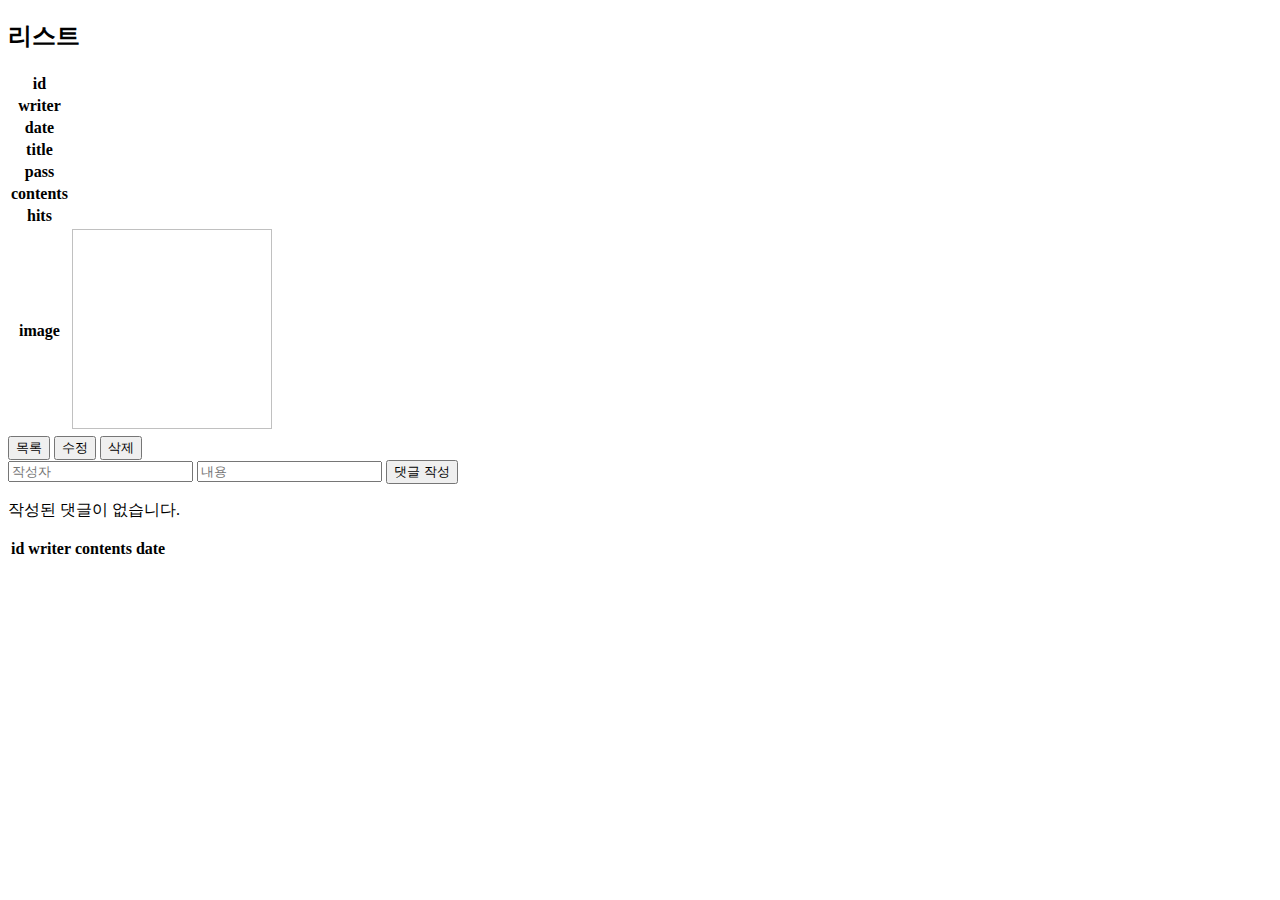
<file: src/main/resources/templates/boardPages/boardDetail.html>
<!DOCTYPE html>
<html lang="en" xmlns:th="http://www.thymeleaf.org">
<head>
    <th:block th:replace="component/config :: config"></th:block>
</head>
<body>
<div th:replace="component/header :: header"></div>
<div th:replace="component/nav :: nav"></div>
<h2>리스트</h2>
<table>
    <tr>
        <th>id</th>
        <td th:text="${board.id}"></td>
    </tr>
    <tr>
        <th>writer</th>
        <td th:text="${board.boardWriter}"></td>
    </tr>
    <tr>
        <th>date</th>
        <td th:text="${board.createdAt}"></td>
    </tr>
    <tr>
        <th>title</th>
        <td th:text="${board.boardTitle}"></td>
    </tr>
    <tr>
        <th>pass</th>
        <td th:text="${board.boardPass}"></td>
    </tr>
    <tr>
        <th>contents</th>
        <td th:text="${board.boardContents}"></td>
    </tr>
    <tr>
        <th>hits</th>
        <td th:text="${board.boardHits}"></td>
    </tr>
    <tr th:if="${board.fileAttached == 1}">
        <th>image</th>
        <td th:each="fileName: ${board.storedFileName}">
            <img th:src="@{|/upload/${fileName}}" width="200" height="200" alt="">
        </td>
    </tr>
</table>
<button th:onclick="board_list()">목록</button>
<button id="board-update">수정</button>
<button id="board-delete">삭제</button>
<div id="check-area">

</div>

<div class="container" id="comment-write">
    <input type="text" id="comment-writer" placeholder="작성자">
    <input type="text" id="comment-contents" placeholder="내용">
    <button th:onclick="comment_write()">댓글 작성</button>
</div>
<div class="container" id="comment-list">
    <div th:if="${commentList == null}">
        <p>작성된 댓글이 없습니다.</p>
    </div>
    <div th:unless="${commentList == null}">
        <table class="table">
            <tr>
                <th>id</th>
                <th>writer</th>
                <th>contents</th>
                <th>date</th>
            </tr>
            <tr th:each="comment: ${commentList}">
                <td th:text="${comment.id}"></td>
                <td th:text="${comment.commentWriter}"></td>
                <td th:text="${comment.commentContents}"></td>
                <td th:text="${comment.createdAt}"></td>
            </tr>
        </table>
    </div>
</div>
<div th:replace="component/footer :: footer"></div>
</body>
<script th:inline="javascript">
    const comment_list = (commentList) => {
        console.log("댓글 목록 함수", commentList);
        const resultArea = document.querySelector("#comment-list");
        let output = "<table class='table'>\n" +
            "        <tr>\n" +
            "            <th>id</th>\n" +
            "            <th>작성자</th>\n" +
            "            <th>내용</th>\n" +
            "            <th>작성시간</th>\n" +
            "        </tr>";
        for (let i in commentList) {
            output += "\n" +
                "        <tr>\n" +
                "            <td>" + commentList[i].id + "</td>\n" +
                "            <td>" + commentList[i].commentWriter + "</td>\n" +
                "            <td>" + commentList[i].commentContents + "</td>\n" +
                "            <td>" + commentList[i].createdAt + "</td>\n" +
                "        </tr>";
        }
        output += "</table>";
        resultArea.innerHTML = output;
    }

    const comment_write = () => {
        const writer = document.querySelector("#comment-writer").value;
        const contents = document.querySelector("#comment-contents").value;
        const boardId = [[${board.id}]];

        axios({
            method: "post",
            url: "/comment/save",
            data: {
                commentWriter: writer,
                commentContents: contents,
                boardId: boardId
            }
        }).then(res => {
            console.log("res", res);
            console.log("댓글 목록", res.data);
            document.querySelector("#comment-writer").value = "";
            document.querySelector("#comment-contents").value = "";
            comment_list(res.data);
            // let output = "<table>";
            // output += "<tr>";
            // output += "<th>id</th>";
            // output += "<th>작성자</th>";
            // output += "<th>내용</th>";
            // output += "<th>작성시간</th>";
            // output += "</tr>";
            // for (let i in res) {
            //     output += "<tr>";
            //     output += "<td>" + res[i].id + "</td>";
            //     output += "<td>" + res[i].commentWriter + "</td>";
            //     output += "<td>" + res[i].commentContents + "</td>";
            //     output += "<td>" + res[i].createdAt + "</td>";
            //     output += "</tr>";
            // }
            // output += "</table>";
            // result.innerHTML = output;
            // document.getElementById("comment-write").value = "";
            // document.getElementById("comment-contents").value = "";
        }).catch(err => {
            console.log("err", err);
        });
    }

    const boardUpdate = document.getElementById("board-update");
    const boardDelete = document.getElementById("board-delete");
    let clickedButtonId = null; // 클릭된 버튼의 id를 저장할 전역 변수

    const password_check = () => {
        const checkArea = document.getElementById("check-area");

        let output = "<input type='text' name='boardPass' placeholder='비밀번호 입력'>";
        output += "<button onclick='password()'>확인</button>";
        checkArea.innerHTML = output;
    }

    const password = () => {
        const passDB = [[${board.boardPass}]];
        const id = [[${board.id}]];
        const password = document.querySelector('input[name="boardPass"]').value;

        if (password == passDB) {
            alert("확인 완료");
            if (clickedButtonId === "board-update") {
                alert("수정버튼");
                location.href = "/board/update/" + id;
            } else if (clickedButtonId === "board-delete") {
                alert("삭제버튼")
                location.href = "/board/delete/" + id;
            }
        } else {
            alert("비밀번호 확인필요");
        }
    }

    boardUpdate.addEventListener("click", () => {
        clickedButtonId = "board-update"; // 수정 버튼이 클릭됨을 저장
        password_check();
    });

    boardDelete.addEventListener("click", () => {
        clickedButtonId = "board-delete"; // 삭제 버튼이 클릭됨을 저장
        password_check();
    });

    const board_list = () => {
      location.href = "/board/";
    }
</script>
</html>
</file>
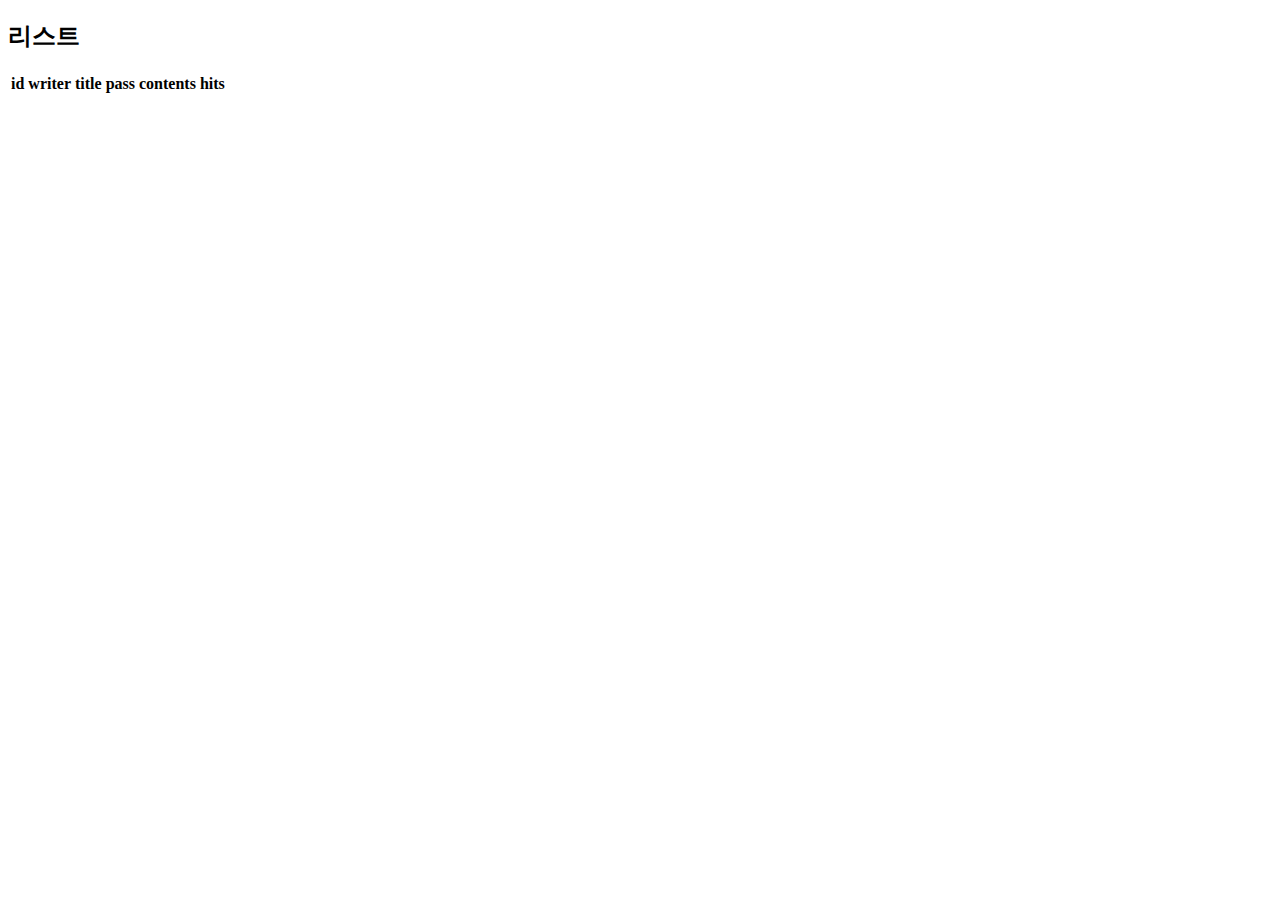
<file: src/main/resources/templates/boardPages/boardList.html>
<!DOCTYPE html>
<html lang="en" xmlns:th="http://www.thymeleaf.org">
<head>
    <th:block th:replace="component/config :: config"></th:block>
</head>
<body>
<div th:replace="component/header :: header"></div>
<div th:replace="component/nav :: nav"></div>
<h2>리스트</h2>
<table>
    <tr>
        <th>id</th>
        <th>writer</th>
        <th>title</th>
        <th>pass</th>
        <th>contents</th>
        <th>hits</th>
    </tr>
    <tr th:each="board: ${boardList}">
        <td th:text="${board.id}"></td>
        <td><a th:href="@{|/board/${board.id}|}" th:text="${board.boardWriter}"></a></td>
        <td th:text="${board.boardTitle}"></td>
        <td th:text="${board.boardPass}"></td>
        <td th:text="${board.boardContents}"></td>
        <td th:text="${board.boardHits}"></td>
    </tr>
</table>
<div th:replace="component/footer :: footer"></div>
</body>
</html>
</file>
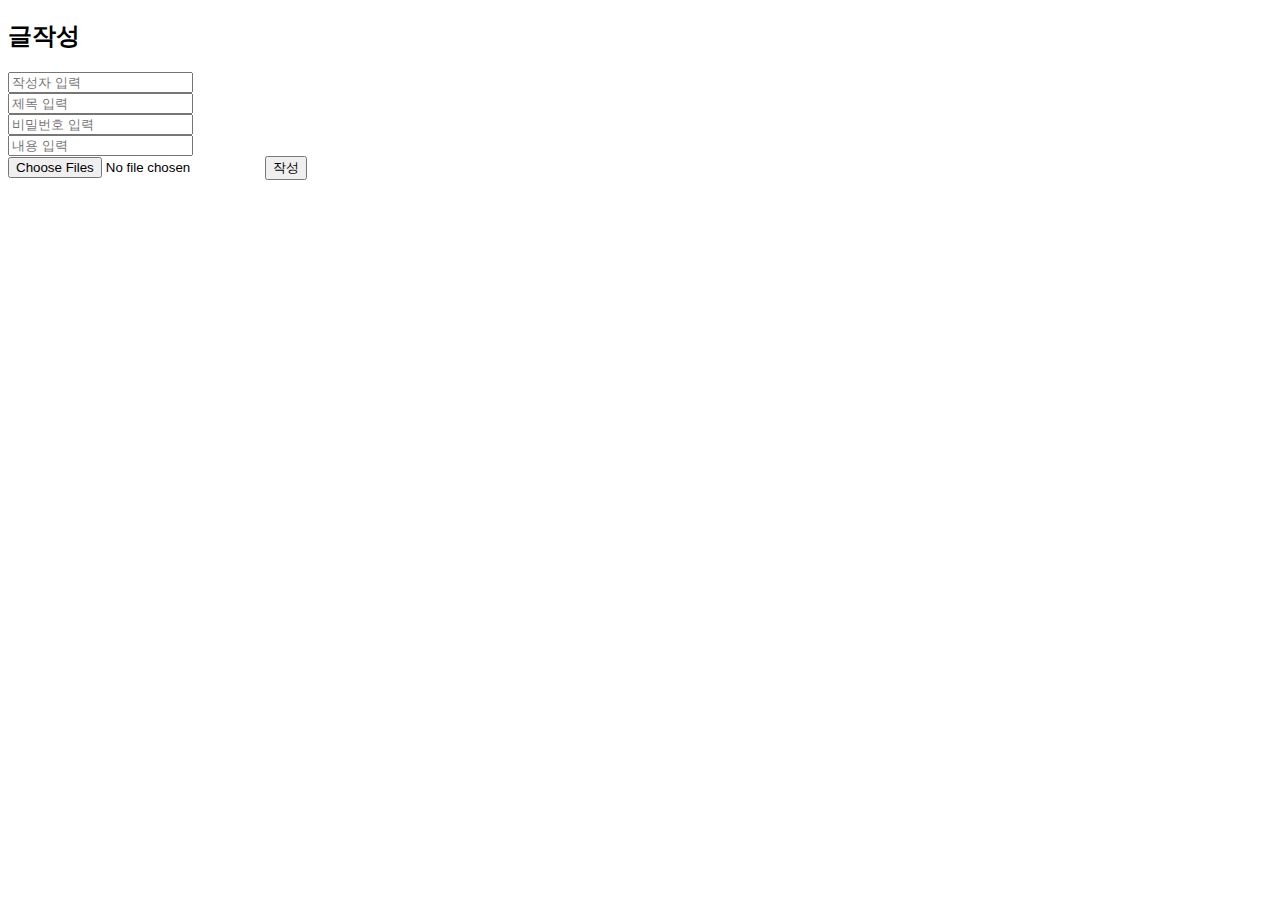
<file: src/main/resources/templates/boardPages/boardSave.html>
<!DOCTYPE html>
<html lang="en" xmlns:th="http://www.thymeleaf.org">
<head>
    <th:block th:replace="component/config :: config"></th:block>
</head>
<body>
<div th:replace="component/header :: header"></div>
<div th:replace="component/nav :: nav"></div>
<h2>글작성</h2>
<form action="/board/save" method="post" enctype="multipart/form-data">
  <input type="text" name="boardWriter" placeholder="작성자 입력"> <br>
  <input type="text" name="boardTitle" placeholder="제목 입력"> <br>
  <input type="text" name="boardPass" placeholder="비밀번호 입력"> <br>
  <input type="text" name="boardContents" placeholder="내용 입력"> <br>
  <input type="file" name="boardFile" class="form-control" multiple>
  <input type="submit" value="작성">
</form>
<div th:replace="component/footer :: footer"></div>
</body>
</html>
</file>
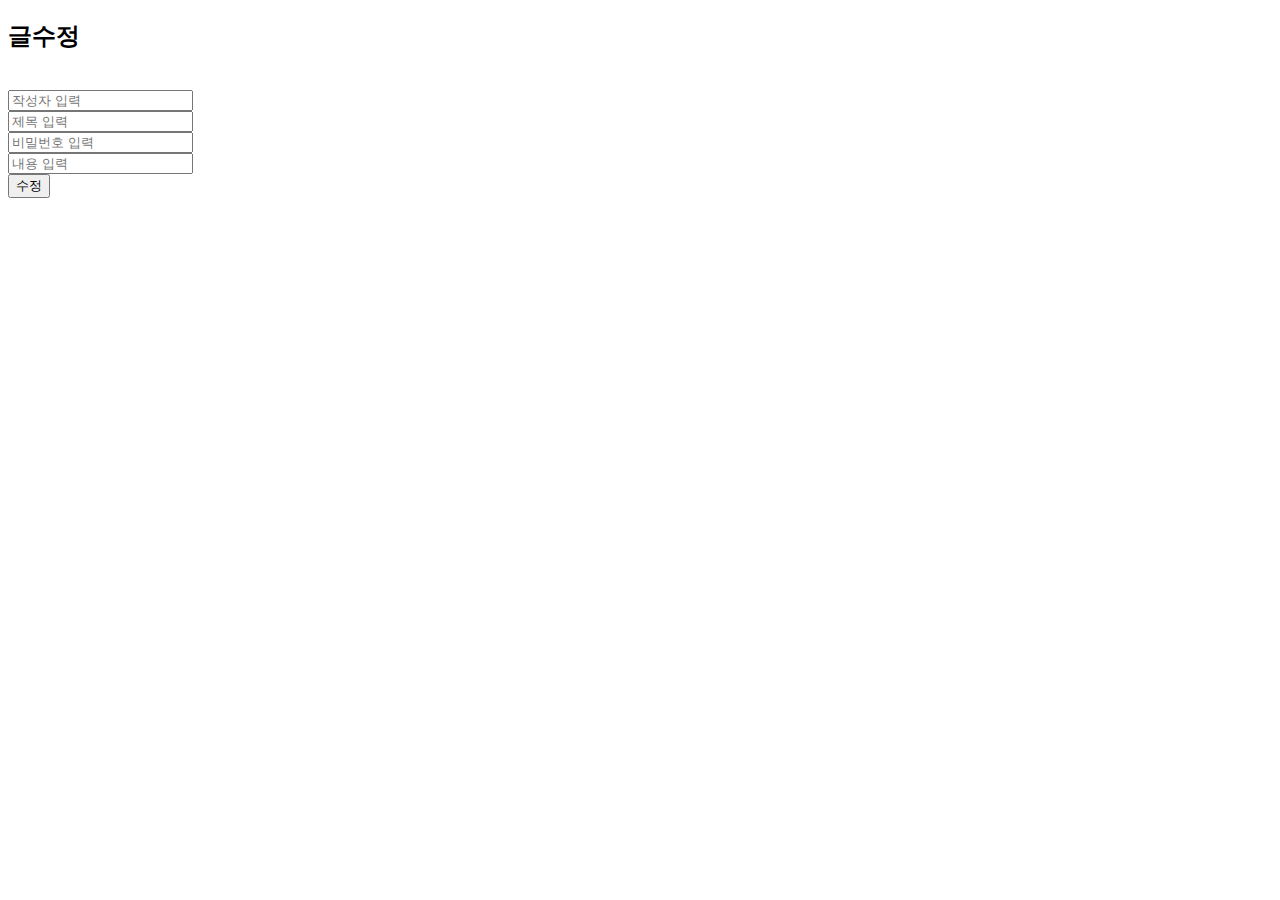
<file: src/main/resources/templates/boardPages/boardUpdate.html>
<!DOCTYPE html>
<html lang="en" xmlns:th="http://www.thymeleaf.org">
<head>
    <th:block th:replace="component/config :: config"></th:block>
</head>
<body>
<div th:replace="component/header :: header"></div>
<div th:replace="component/nav :: nav"></div>
<h2>글수정</h2>
<form action="/board/update" method="post">
  <input type="hidden" name="id" th:value="${board.id}"> <br>
  <input type="text" name="boardWriter" placeholder="작성자 입력" th:value="${board.boardWriter}"> <br>
  <input type="text" name="boardTitle" placeholder="제목 입력" th:value="${board.boardTitle}"> <br>
  <input type="text" name="boardPass" placeholder="비밀번호 입력" th:value="${board.boardPass}"> <br>
  <input type="text" name="boardContents" placeholder="내용 입력" th:value="${board.boardContents}"> <br>
  <input type="hidden" name="boardHits" th:value="${board.boardHits}">
  <input type="submit" value="수정">
</form>
<div th:replace="component/footer :: footer"></div>
</body>
</html>
</file>
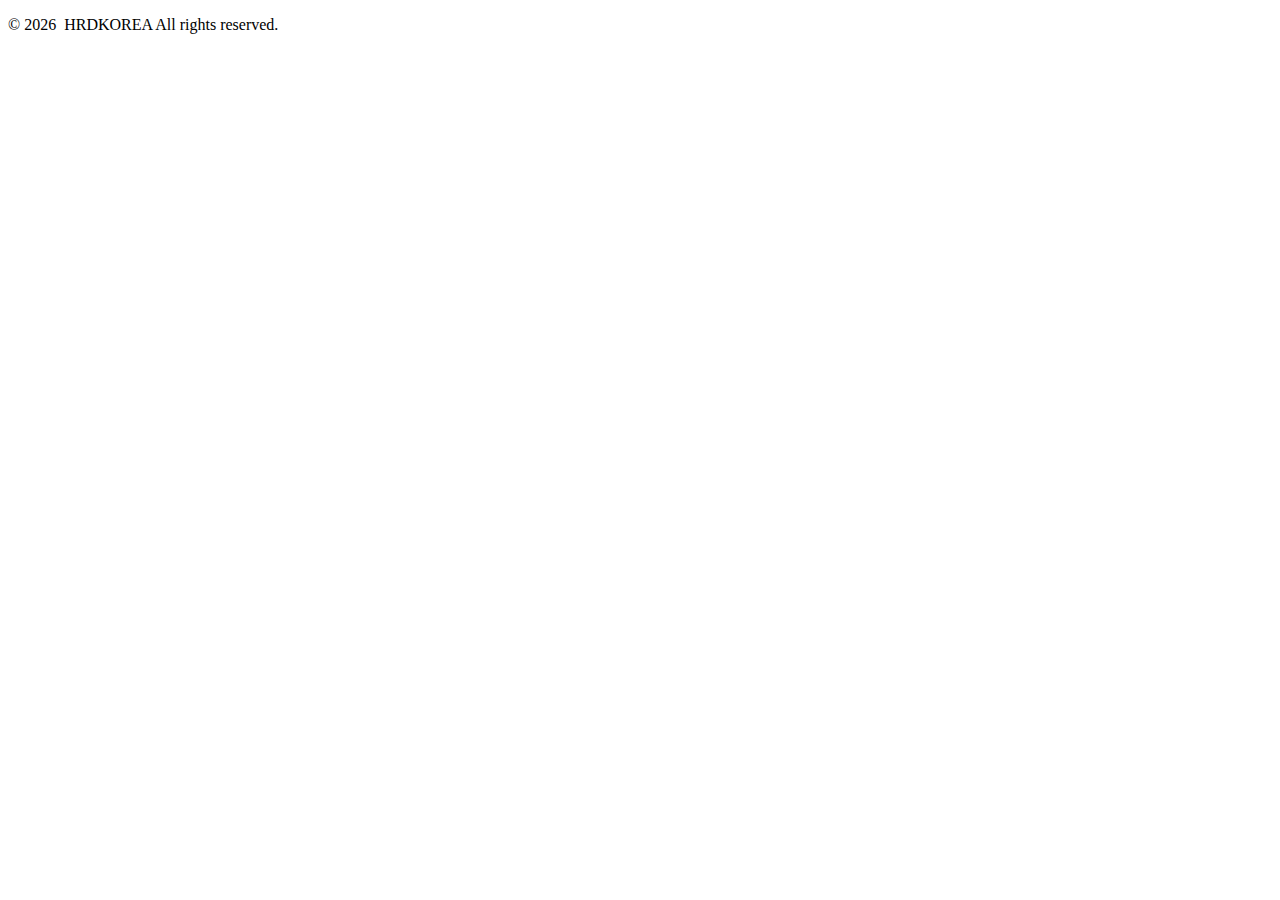
<file: src/main/resources/templates/component/footer.html>
<!DOCTYPE html>
<html lang="en" xmlns:th="http://www.thymeleaf.org">
<head>
    <meta charset="UTF-8">
    <title>Title</title>
</head>
<body>
<div th:fragment="footer" id="footer">
    <script>
        const date = new Date();
        console.log(date);
        console.log(date.getFullYear());
        const footer = document.getElementById("footer");
        footer.innerHTML = "<p>&copy; " + date.getFullYear() + "&nbsp; HRDKOREA  All rights reserved. </p>";
    </script>
</div>
</body>
</html>
</file>
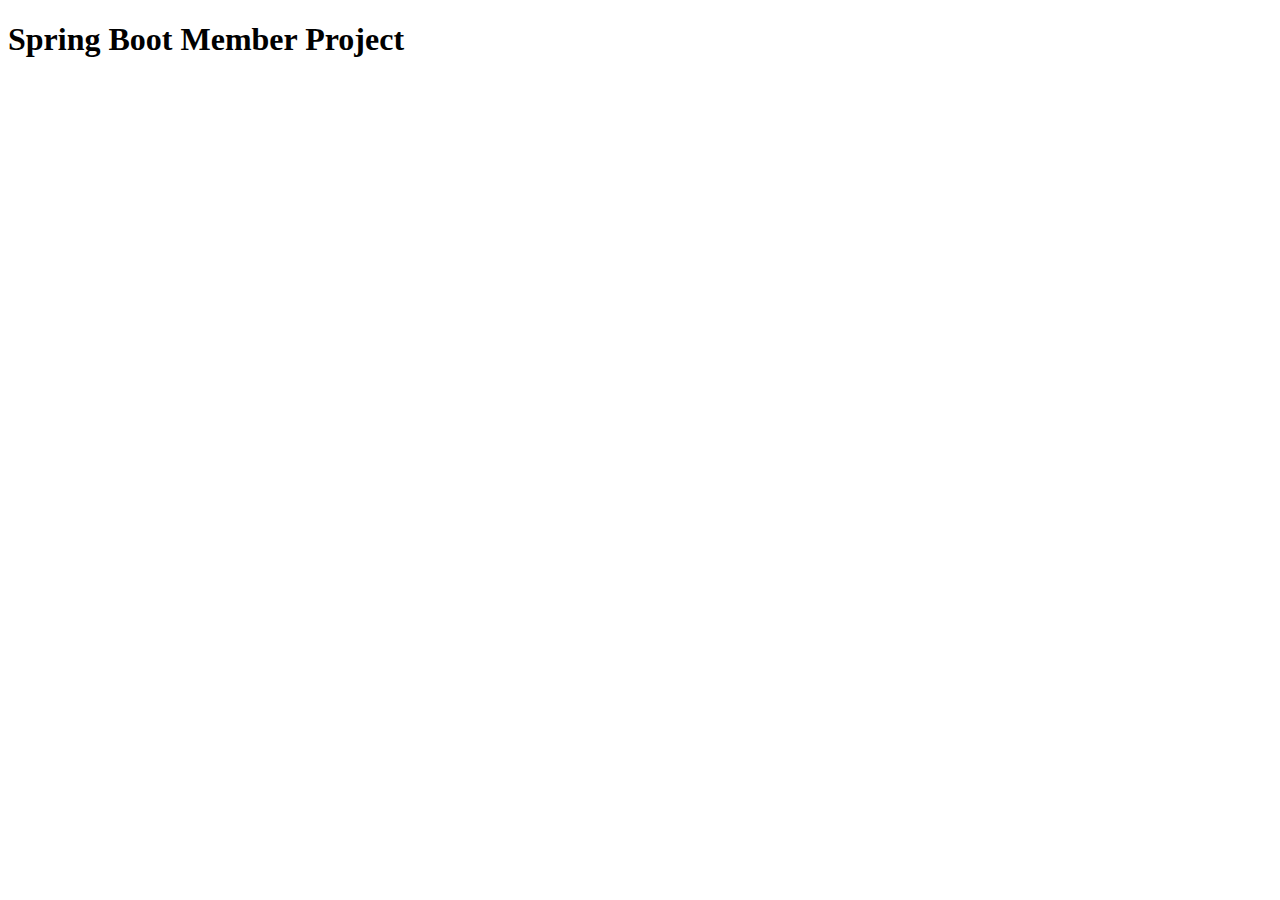
<file: src/main/resources/templates/component/header.html>
<!DOCTYPE html>
<html lang="en" xmlns:th="http://www.thymeleaf.org">
<head>
    <meta charset="UTF-8">
    <title>Title</title>
</head>
<body>
<div th:fragment="header" id="header">
    <h1>Spring Boot Member Project</h1>
</div>
</body>
</html>
</file>
